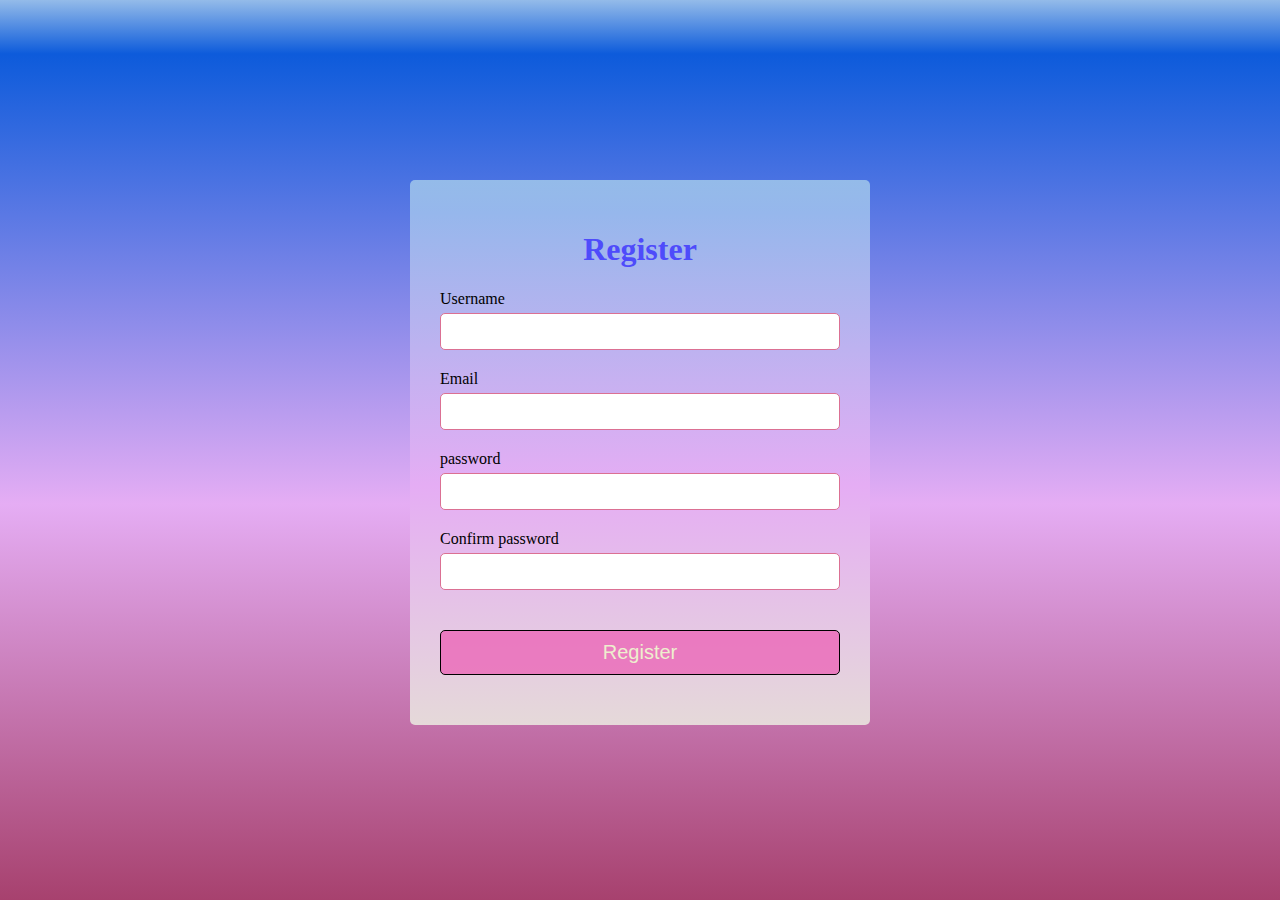
<file: index.html>
<!DOCTYPE html>
<html lang="en">
<head>
    <meta charset="UTF-8">
    <meta name="viewport" content="width=device-width, initial-scale=1.0">
    <title>Login</title>
    <link rel="stylesheet" href="style.css">
    <script src="reg.js" defer></script>
   
</head>
<body>
    <div>
        <form action="" id="form">
        <h1>Register</h1>
        <div class="inputgroup">
            <label for="username">Username</label>
            <input type="text" id="username" name="username" >
            <div class="error"></div>
        </div>
        <div class="inputgroup">
            <label for="email">Email</label>
            <input type="text" id="email" name="email" >
            <div class="error"></div>
        </div>
        <div class="inputgroup">
            <label for="password">password</label>
            <input type="text" id="password" name="password" >
            <div class="error"></div>
        </div>
        <div class="inputgroup">
            <label for="cpassword">Confirm password</label>
            <input type="password" id="cpassword" name="cpassword" >
            <div class="error"></div>
        </div>
        <!-- <a href="succes.html"><input type="button" value="submit" id="button"></a> -->
        <button type="submit" id="button">Register</button>

        </form>
    </div>
</body>
</file>
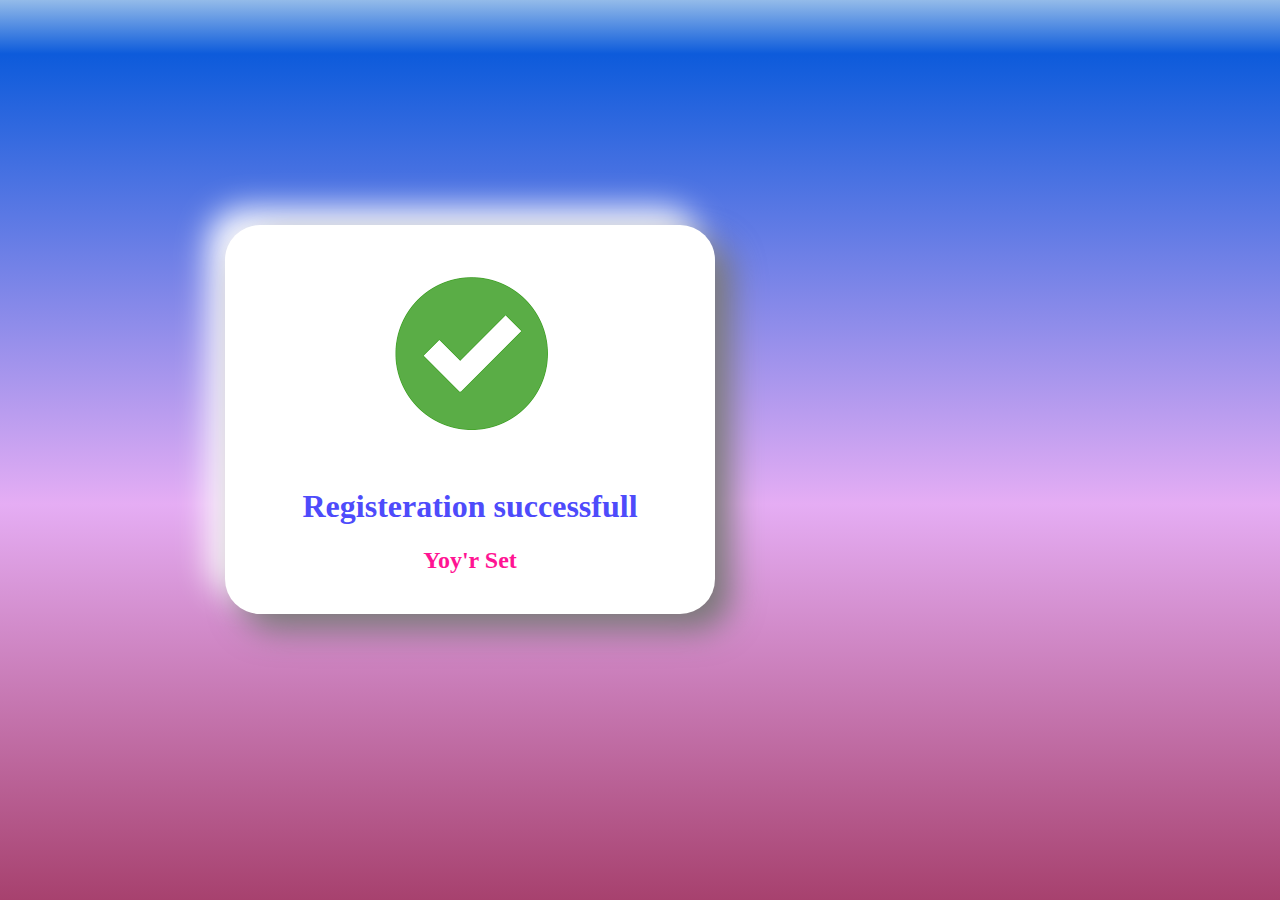
<file: succes.html>
<!DOCTYPE html>
<html lang="en">
<head>
    <meta charset="UTF-8">
    <meta name="viewport" content="width=device-width, initial-scale=1.0">
    <title>Register successfull</title>
    <link rel="stylesheet" href="style.css">
</head>
<body class="body">

    <div class="success">
        <img src="images.png" alt="">
        <h1>Registeration successfull</h1>
        <h2>Yoy'r Set</h2>
    </div>
    
</body>
</html>
</file>
<file: style.css>
body{
    background: rgb(167,65,110);
    background: linear-gradient(0deg, rgba(167,65,110,1) 0%, rgba(229,173,244,1) 44%, rgba(13,91,219,1) 94%, rgba(148,187,233,1) 100%);
background-attachment: fixed;
margin: 0%;

}
#form{
    width:400px;
    margin:20vh auto;
    background: rgb(244, 233, 238);
    background: linear-gradient(0deg, rgb(229, 217, 217) 0%, rgba(229,173,244,1) 44%, rgb(150, 183, 236) 94%, rgba(148,187,233,1) 100%);    border-radius: 5px;
    padding: 30px;
   
}
h1{
    text-align: center;
    color: rgb(78, 75, 251);
}
#button{
    background: rgba(235, 91, 179, 0.721);
    color: rgb(238, 238, 206);
    border: 1px solid black;
    padding:10px ;
    border-radius: 5px;
    margin: 20px 0px;
cursor:pointer;
font-size: 20px;
width: 100%;

}
.inputgroup{
    display: flex;
    flex-direction: column;
    margin-bottom: 15px;
}
.inputgroup input{
    border-radius: 5px;
    font-size: 13px;
    margin-top: 5px;
    padding: 10px;
    border: 1px solid palevioletred;
}
.inputgroup input:focus{
    outline: 0;
}
.error{
    color: red;
    font-size: 16px;
    margin-top: 5px;
}
.inputgroup.success input{
    border-color: greenyellow;
}
.inputgroup.error input{
    border-color: red;
}
.success{
    border-radius: 35px;
    background: linear-gradient(145deg, #e7e3e3, #c2bfbf);
    box-shadow:  16px 16px 32px #797777,
                 -16px -16px 32px #ffffff;
    padding: 20px;
    max-width: 50vh;
    color:deeppink;
    background: white;
    text-align: center;
}
.body{
    margin-left: 80vh;
    margin: 25vh;



}
</file>
